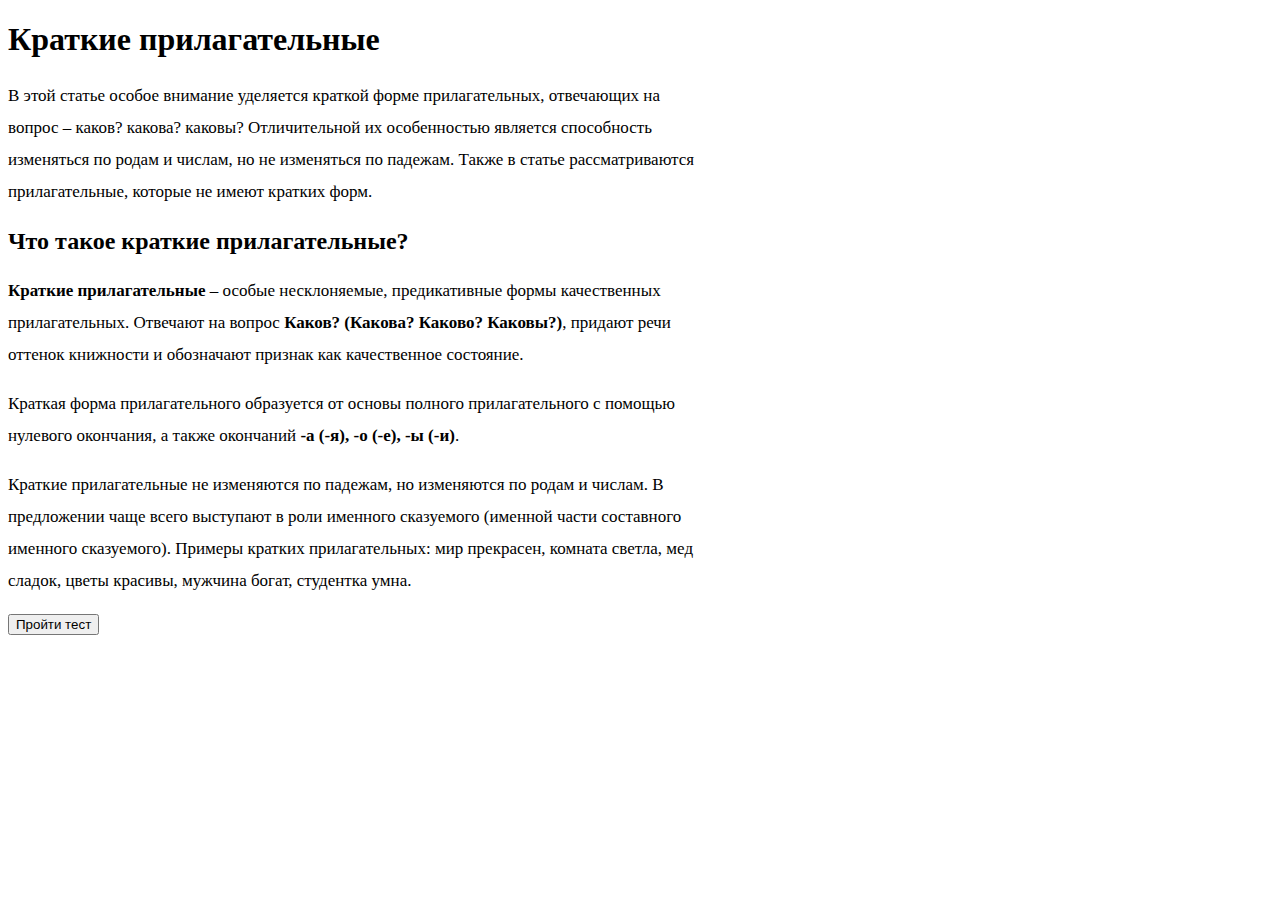
<file: index.html>
<!DOCTYPE html>
<html lang="en">
<head>
    <meta charset="UTF-8">
    <meta name="viewport" content="width=device-width, initial-scale=1.0">
    <title>Краткие прилагательные</title>
    <link rel="stylesheet" href="style.css">
</head>
<body>
    <h1>Краткие прилагательные</h1>
    <p>
        В этой статье особое внимание уделяется краткой форме прилагательных, отвечающих на вопрос – каков? какова? каковы?
        Отличительной их особенностью является способность изменяться по родам и числам, но не изменяться по падежам.
        Также в статье рассматриваются прилагательные, которые не имеют кратких форм.
    </p>
    <h2>Что такое краткие прилагательные?</h2>
    <p>
        <span>Краткие прилагательные</span> – особые несклоняемые,
        предикативные формы качественных прилагательных.
        Отвечают на вопрос <span>Каков? (Какова? Каково? Каковы?)</span>,
        придают речи оттенок книжности и обозначают признак как качественное состояние.
    </p>
    <p>
        Краткая форма прилагательного образуется от основы полного прилагательного с помощью нулевого окончания, а также окончаний <span>-а (-я), -о (-е), -ы (-и)</span>.
    </p>
    <p>
        Краткие прилагательные не изменяются по падежам, но изменяются по родам и числам.
        В предложении чаще всего выступают в роли именного сказуемого (именной части составного именного сказуемого).
        Примеры кратких прилагательных: мир прекрасен, комната светла, мед сладок, цветы красивы, мужчина богат, студентка умна.
    </p>
    <a class="test" href="test.html"><button>Пройти тест</button></a>
</body>
</html>
</file>
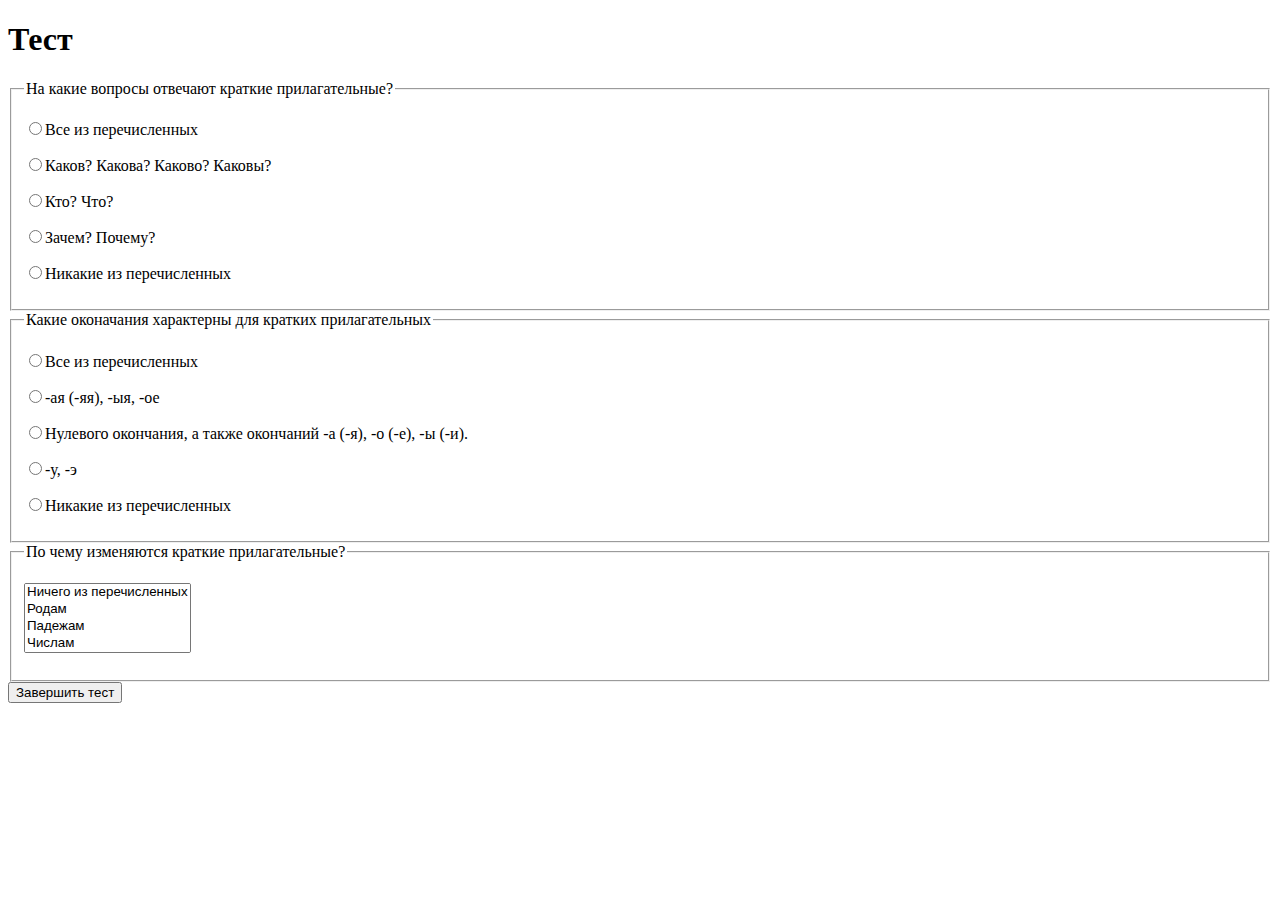
<file: test.html>
<!DOCTYPE html>
<html lang="en">
<head>
    <meta charset="UTF-8">
    <meta name="viewport" content="width=device-width, initial-scale=1.0">
    <title>Тест</title>
</head>
<body>
    <h1>Тест</h1>
    <p id="result"></p>
    <form id="test" name="test" method="get">
        <fieldset name="userfield">
            <legend>На какие вопросы отвечают краткие прилагательные?</legend>
            <p><label> <input type="radio" name="first" required value="wrong">Все из перечисленных</label></p>
            <p><label> <input type="radio" name="first" required value="correct">Каков? Какова? Каково? Каковы?</label></p>
            <p><label> <input type="radio" name="first" required value="wrong">Кто? Что?</label></p>
            <p><label> <input type="radio" name="first" required value="wrong">Зачем? Почему?</label></p>
            <p><label> <input type="radio" name="first" required value="wrong">Никакие из перечисленных</label></p>
         </fieldset>
         <fieldset name="userfield">
            <legend>Какие оконачания характерны для кратких прилагательных</legend>
            <p><label> <input type="radio" name="second" required value="wrong">Все из перечисленных</label></p>
            <p><label> <input type="radio" name="second" required value="wrong">-ая (-яя), -ыя, -ое</label></p>
            <p><label> <input type="radio" name="second" required value="correct">Нулевого окончания, а также окончаний -а (-я), -о (-е), -ы (-и).</label></p>
            <p><label> <input type="radio" name="second" required value="wrong"></label>-у, -э</p>
            <p><label> <input type="radio" name="second" required value="wrong">Никакие из перечисленных</label></p>
         </fieldset>
        <fieldset name="userfield">
            <legend>По чему изменяются краткие прилагательные?</legend>
            <p><label> <select name="third[]" multiple>
                <option value="wrong">Ничего из перечисленных</option>
                <option value="correct">Родам</option>
                <option value="wrong">Падежам</option>
                <option value="correct">Числам</option>
                <option value="wrong">Все из перечисленных</option>
            </select></label></p>
         </fieldset>
         <button name="submit">Завершить тест</button>
    </form>
    <script src="script.js"></script>
</body>
</html>
</file>
<file: style.css>
p {
    display: block;
    width: 700px;
    font-size: 17px;
    line-height: 32px;
    font-weight: 500;
}

p span {
    font-weight: bold;
}

#result {
    display: none;
    font-size: 18px;
    font-family: sans-serif;
}
</file>
